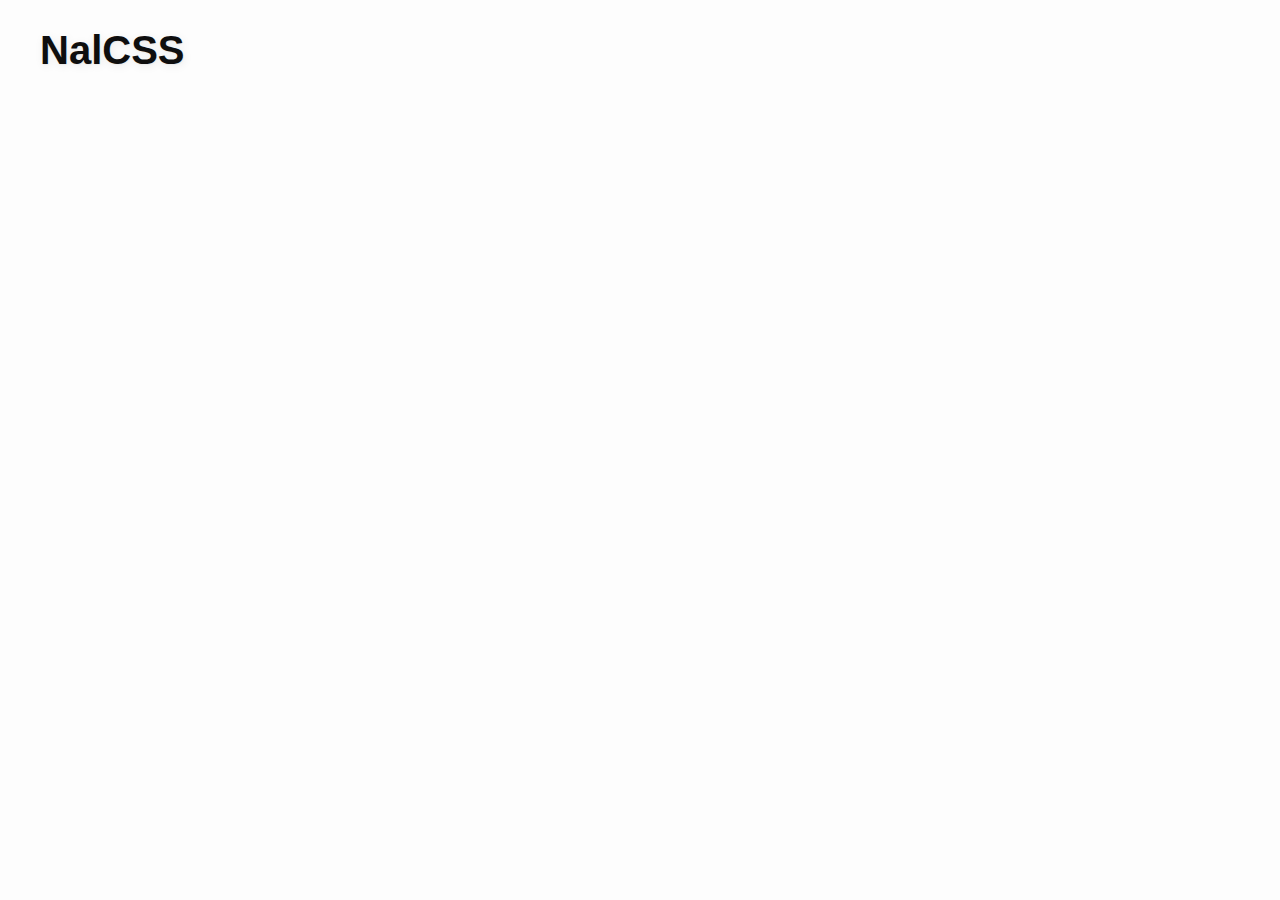
<file: site/index.html>
<!DOCTYPE html>
<html lang="en-US">
    <head>
        <meta charset="utf-8" />
        <title>NalCSS: Vanilla CSS for Simple HTML Pages</title>
        <link rel="stylesheet" fetchpriority="high" href="./css/reset.css" />
        <link rel="stylesheet" fetchpriority="high" href="./css/nal.css" />
    </head>
    <body>
        <h1>NalCSS</h1>
    </body>
</html>
</file>
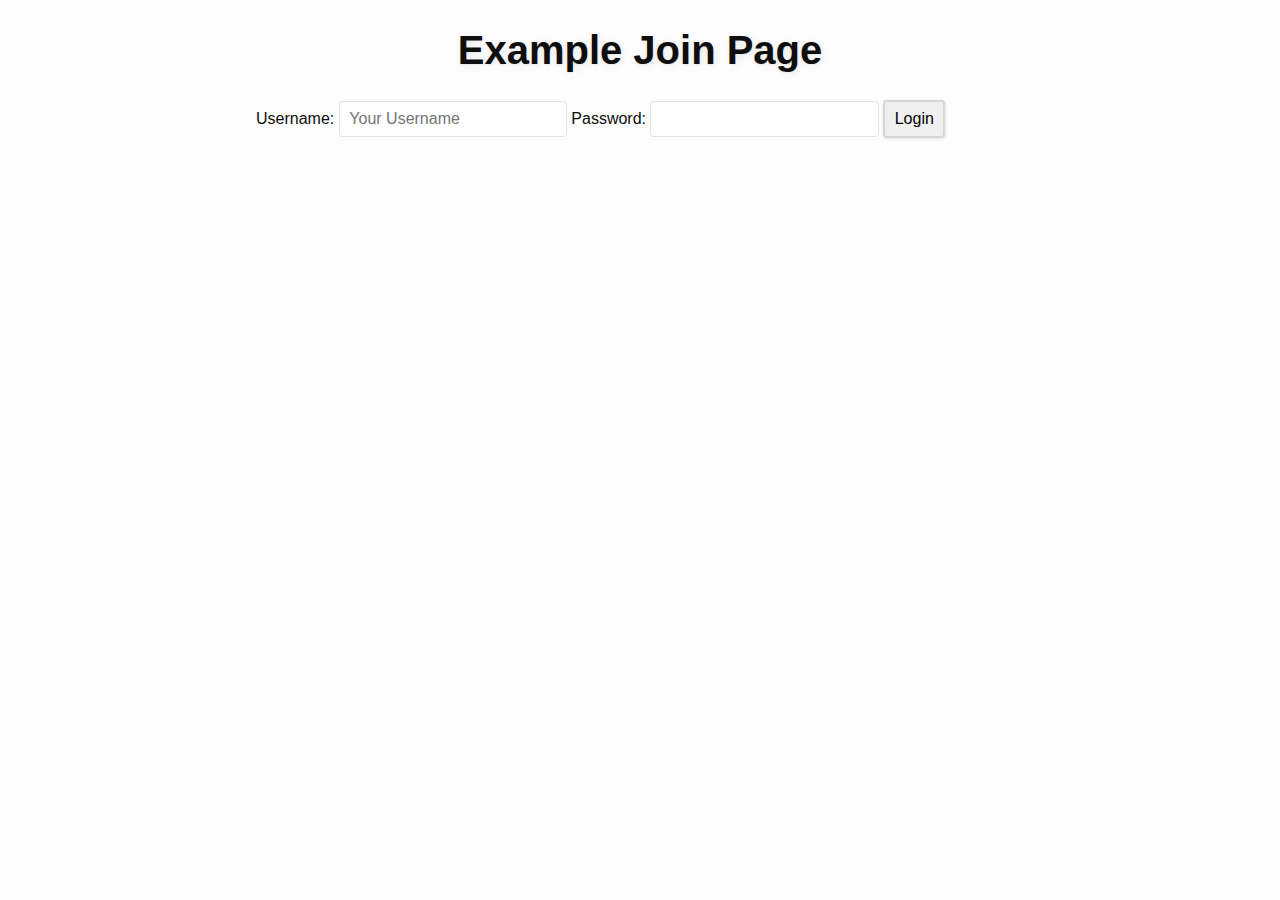
<file: site/join.html>
<!DOCTYPE html>
<html lang="en-US">
    <head>
        <meta charset="utf-8" />
        <title>Example Join Page</title>
        <meta name="viewport" content="width=device-width, initial-scale=1" />
        <meta name="description" content="NalCSS is a vanilla CSS created by @123jimin for styling simple HTML pages." />
        <link rel="stylesheet" fetchpriority="high" href="./css/reset.css" />
        <link rel="stylesheet" fetchpriority="high" href="./css/nal.css" />
    </head>
    <body>
        <header>
            <h1>Example Join Page</h1>
        </header>
        <main>
            <section>
                <form>
                    <label>
                        Username: <input type="text" placeholder="Your Username" />
                    </label>
                    <label>
                        Password: <input type="password" />
                    </label>
                    <input type="submit" value="Login" />
                </form>
            </section>
        </main>
    </body>
</html>
</file>
<file: site/css/nal.css>
:root {
    /* You may customize these  */
    --nal-display-font: sans-serif;
    --nal-body-font: sans-serif;
    --nal-code-font: monospace;

    --nal-background: #FDFDFD;
    --nal-foreground: #0E0E0E;
    --nal-focus: #FF9900;

    --nal-transition-timing-function: cubic-bezier(0.3, -0.5, 0.0, 1.4);
    --nal-transition-duration: 160ms;
}

body {
    font-family: var(--nal-body-font);

    background-color: var(--nal-background);
    color: var(--nal-foreground);
}

/* Content Layout */

header {
    text-align: center;
}

main {
    max-width: 48em;
    margin: 0 auto;
}

footer {
    margin-top: 5rem;
    padding: .25em .5em;
    font-size: .9rem;
    text-align: right;

    color: color-mix(in srgb, var(--nal-foreground) 60%, var(--nal-background));
}

/* Headers */

h1, h2, h3, h4, h5, h6 {
    font-family: var(--nal-display-font);
    font-weight: bold;

    padding: .5em 1em;

    text-shadow:
        .015em .03em .04em color-mix(in srgb, var(--nal-foreground) 5%, transparent),
        .03em .06em .24em color-mix(in srgb, var(--nal-foreground) 8%, transparent);

    &:not(:first-child) {
        margin-top: 0.75em;
    }
}

h1 { font-size: 2.50em; }
h2 { font-size: 2.00em; }
h3 { font-size: 1.75em; }
h4 { font-size: 1.50em; }
h5 { font-size: 1.25em; }
h6 { font-size: 1.00em; }

/* Body */

p {
    padding: .25em .5em;
}

ol, ul {
    margin: .75em 0;
    & > li > ol, & > li > ul {
        margin: 0 0;
    }
}

/* Form Elements */

input[type="text"], input[type="search"], input[type="tel"], input[type="url"], input[type="email"],input[type="password"], input[type="date"],
input[type="month"], input[type="week"], input[type="time"], input[type="number"], input[type="color"], textarea {
    border: solid 1px rgba(0, 0, 0, 0.1);
    border-radius: .25em;
    padding: .3em .6em;
}

input[type="button"], input[type="submit"], input[type="reset"], button {
    cursor: pointer;
    border: solid 2px rgba(0, 0, 0, 0.1);
    border-radius: .25em;
    padding: .3em .6em;

    box-shadow: .03em .06em .18em color-mix(in srgb, var(--nal-foreground) 10%, transparent);
    transition-timing-function: var(--nal-transition-timing-function);
    transition-duration: var(--nal-transition-duration);
    transition-property: box-shadow, transform, border-color;

    &:hover, &:focus:not(:active) {
        box-shadow: .05em .10em .20em color-mix(in srgb, var(--nal-foreground) 15%, transparent);
        transform: translate(-1px, -2px);
    }

    &:active {
        box-shadow: inset .02em .04em .24em color-mix(in srgb, var(--nal-foreground) 20%, transparent);
        transform: translate(0, 0);
    }
    
    &:focus:not(:active) {
        outline: none;
        border-color: color-mix(in srgb, var(--nal-focus) 75%, transparent);
    }
}

/* Codes */

pre, code, kbd {
    font-family: var(--nal-code-font);
}
</file>
